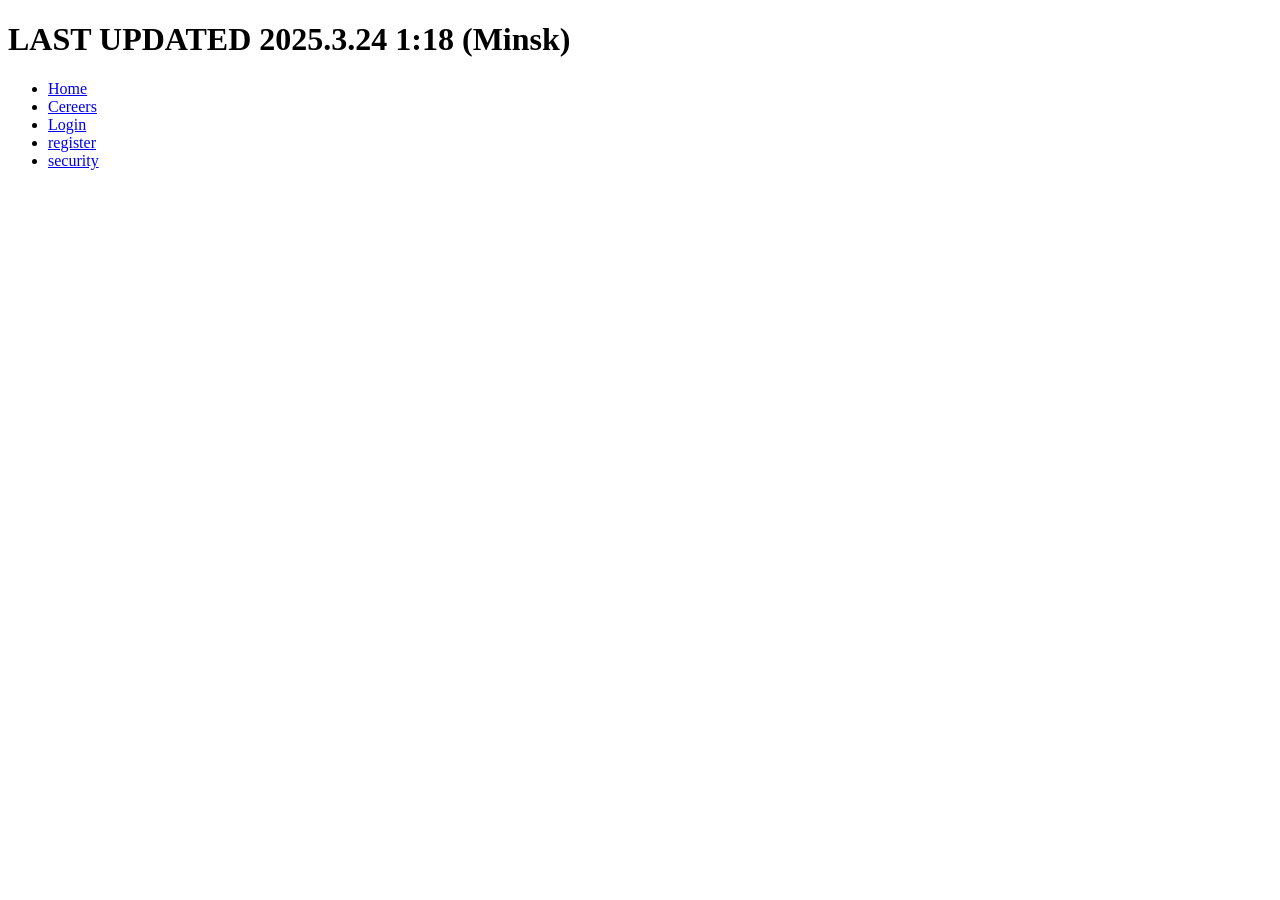
<file: index.html>
<!DOCTYPE html>
<html lang="en">
<head>
  <meta charset="UTF-8">
  <meta name="viewport" content="width=device-width, initial-scale=1.0">
  <title>Links</title>
</head>
<body>
  <h1>LAST UPDATED <b>2025.3.24 1:18 (Minsk)</b></h1>
  <ul>
    <li><a href="home.html">Home</a></li>
    <li><a href="careers.html">Cereers</a></li>
    <li><a href="login.html">Login</a></li>
    <li><a href="register.html">register</a></li>
    <li><a href="security.html">security</a></li>
  </ul>
</body>
</html>
</file>
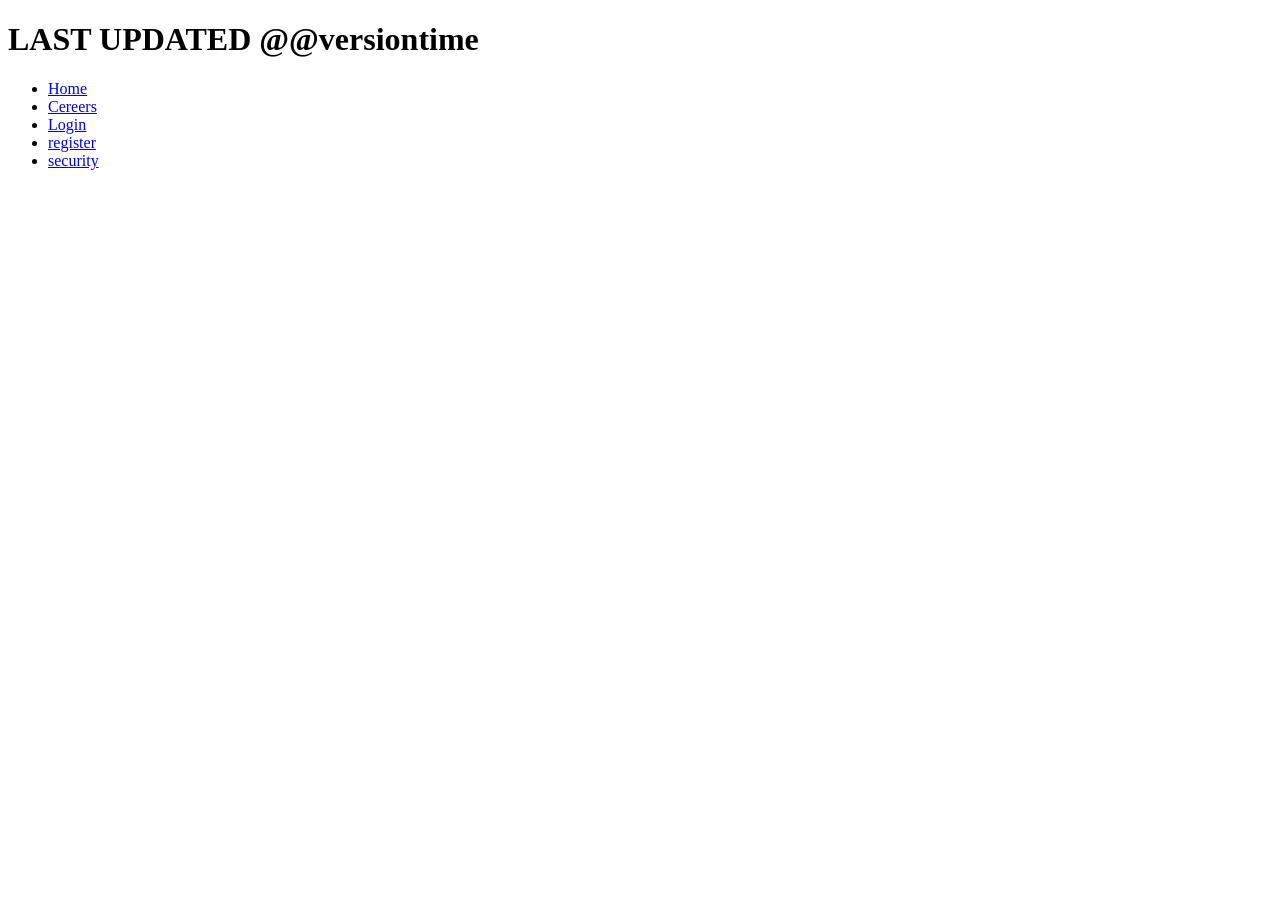
<file: html/index.html>
<!DOCTYPE html>
<html lang="en">
<head>
  <meta charset="UTF-8">
  <meta name="viewport" content="width=device-width, initial-scale=1.0">
  <title>Links</title>
</head>
<body>
  <h1>LAST UPDATED <b>@@versiontime</b></h1>
  <ul>
    <li><a href="home.html">Home</a></li>
    <li><a href="careers.html">Cereers</a></li>
    <li><a href="login.html">Login</a></li>
    <li><a href="register.html">register</a></li>
    <li><a href="security.html">security</a></li>
  </ul>
</body>
</html>
</file>
